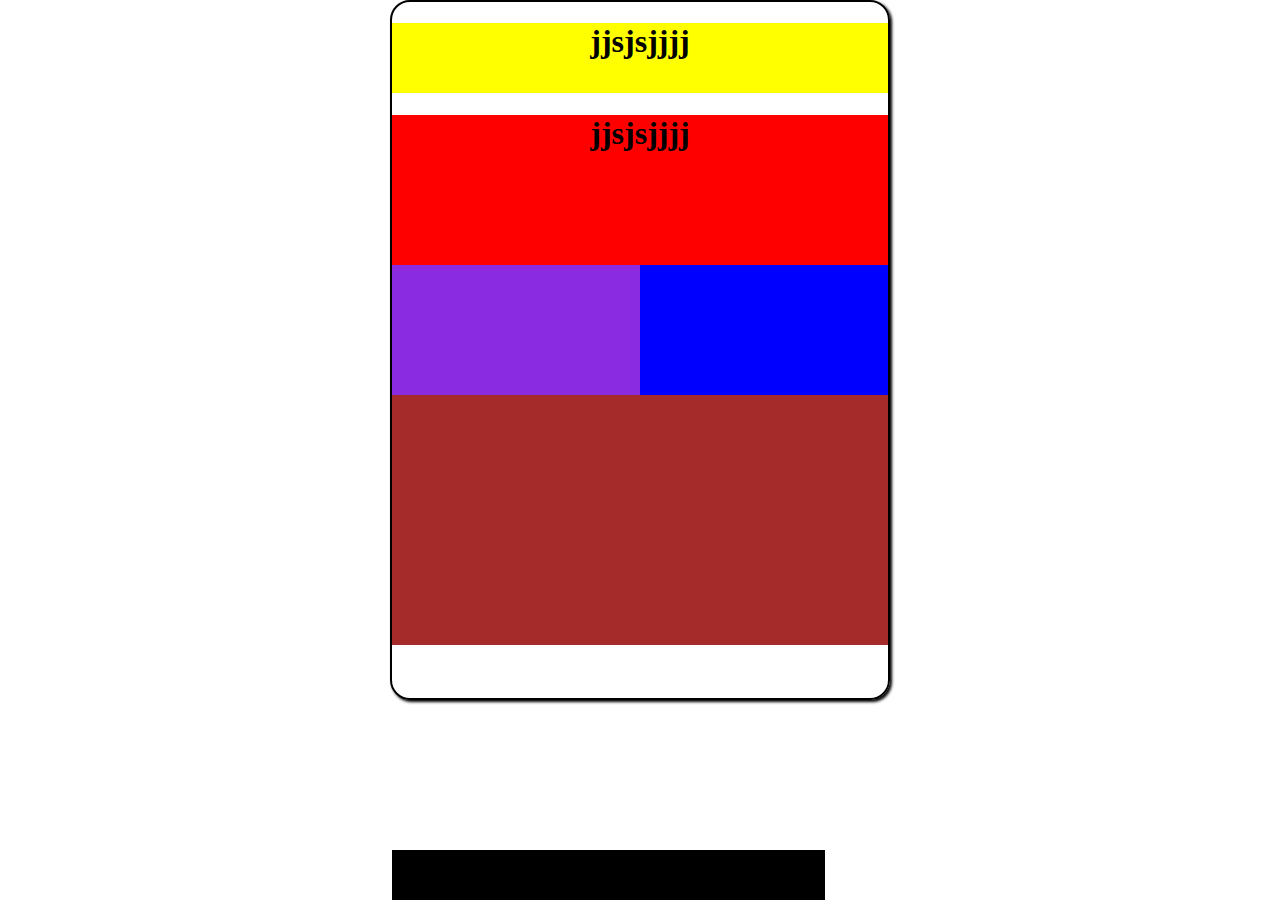
<file: buynow.html>
<!DOCTYPE html>
<html lang="en">

<head>
  <meta charset="UTF-8">
  <meta name="viewport" content="width=device-width, initial-scale=1.0">
  <title>Buynow</title>
  <style>
    body {
      align-items: center;
      display: flex;
      margin: 0;
      justify-content: center;
      text-align: center;

    }

    .container {
      position: relative;
      width: 500px;
      height: 700px;
      border-radius: 20px;
      /* padding:23px; */
      /* overflow: scroll;  */
      border: 2px solid black;
      box-sizing: border-box;
      box-shadow: 2px 2px 3px black;

    }

    .head {
      background-color: yellow;
      height: 70px;
      width: 100%;

    }

    .deliverto {
      background-color: red;
      height: 150px;
      width: 100%;
    }

    .image {
      background-color: blueviolet;
      height: 130px;
      width: 50%;
      float: left;
    }

    .imagecontent {
      background-color: blue;
      height: 130px;
      width: 50%;
      float: right;


    }

    .pricedetails {
      background-color: brown;
      height: 250px;
      width: 100%;
      clear: both;


    }

    .footer {
      background-color: black;
      height: 50px;
      width: 433px;
      position: fixed;
      bottom: 0;
      clear: both;
    }
  </style>
</head>

<body>
  <div class="container">
    <div class="head">
      <h1>jjsjsjjjj</h1>

    </div>
    <div class="deliverto">
      <h1>jjsjsjjjj</h1>
    </div>
    <div class="image">

    </div>
    <div class="imagecontent">

    </div>
    <div class="footer">

    </div>

    <div class="pricedetails">

    </div>
  </div>
</body>

</html>
</file>
